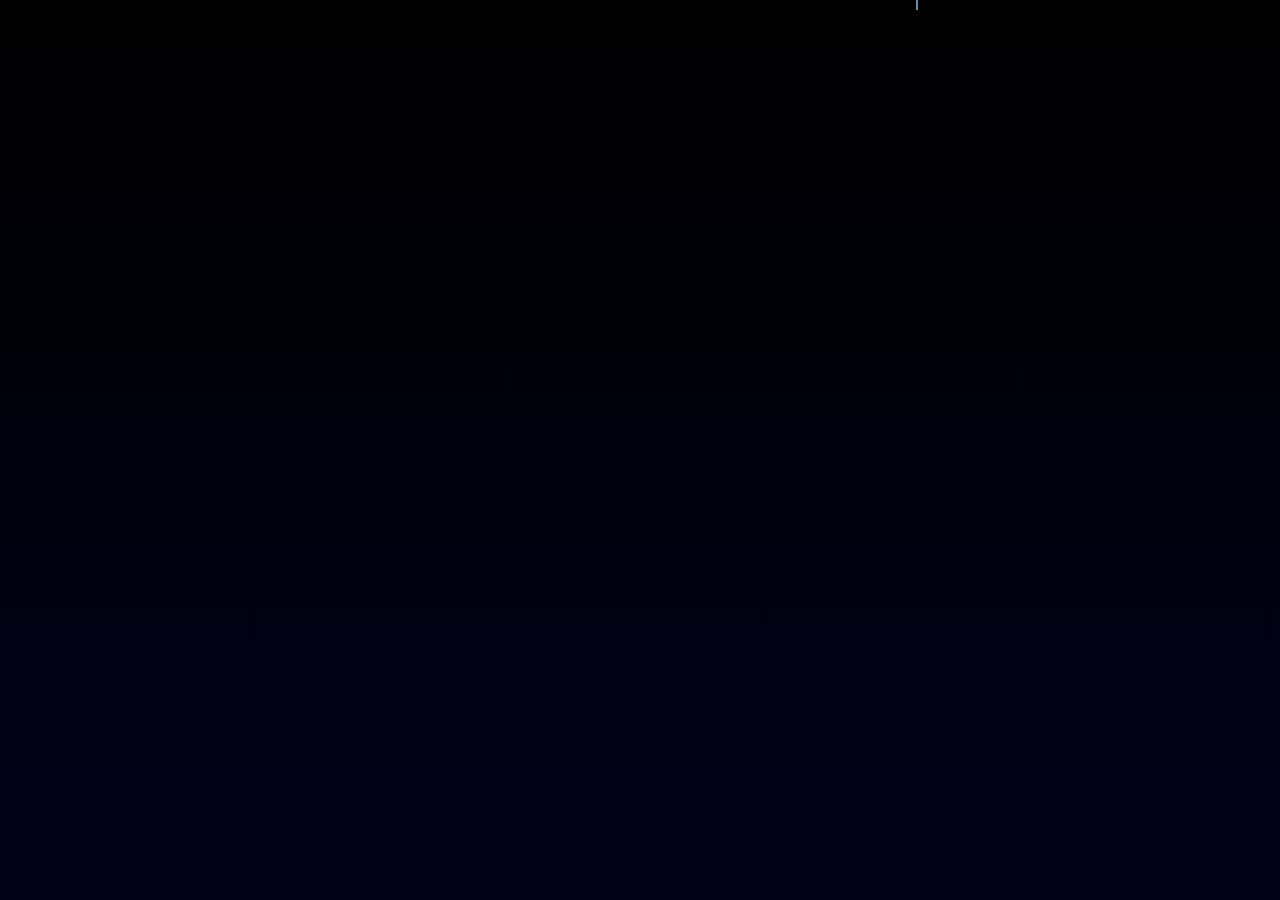
<file: prova.html>
<!DOCTYPE html>
<html lang="en">
	<head>
		<meta charset="UTF-8" />
		<meta name="viewport" content="width=device-width, initial-scale=1.0" />
		<style>
			body {
				margin: 0;
				overflow: hidden;
			}

			#background {
				position: absolute;
				top: 0;
				left: 0;
				width: 100%;
				height: 100%;
				background: linear-gradient(
					to bottom,
					#000,
					#01011a
				); /* Gradiente da nero a blu scuro */
			}

			.raindrop {
				position: absolute;
				width: 2px;
				height: 10px;
				background: #87ceeb; /* Pioggia celeste chiaro */
				opacity: 0.7;
				animation: fall 0.6s linear infinite; /* Pioggia più veloce (0.6 secondi) */
				transform-origin: center;
			}

			@keyframes fall {
				0% {
					transform: translateY(-20px);
					opacity: 1;
				}
				100% {
					transform: translateY(100vh);
					opacity: 0;
				}
			}
		</style>
		<title>Pioggia Animata</title>
	</head>
	<body>
		<div id="background"></div>
		<!-- Generazione automatica delle gocce di pioggia -->
		<script>
			function createRaindrop() {
				const raindrop = document.createElement("div");
				raindrop.className = "raindrop";
				raindrop.style.left = Math.random() * window.innerWidth + "px";
				document.body.appendChild(raindrop);

				setTimeout(() => {
					raindrop.remove();
				}, 4000); // Rimuovi la goccia dopo 4 secondi
			}

			setInterval(createRaindrop, 350); // Intervallo di generazione delle gocce più frequente
		</script>
	</body>
</html>
</file>
